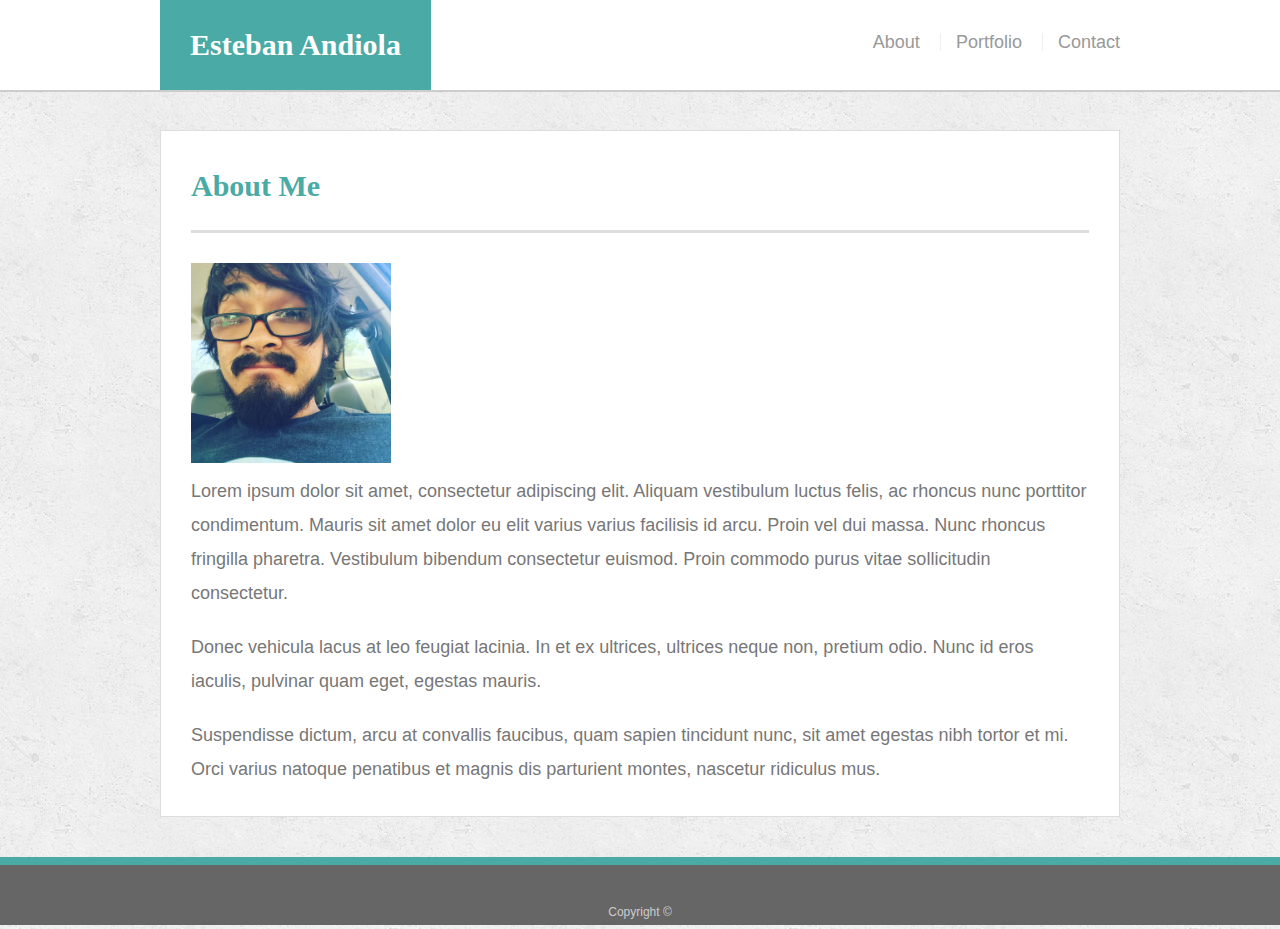
<file: index.html>
<!doctype html>
<html lang="en-us">

<head>
  <meta charset="UTF-8">  
  <meta name="viewport" content="width-device-width, initial-scale=1">
  <title>About | Esteban Andiola</title>
  <link rel="stylesheet" type="text/css" href="assets/css/reset.css">
  <link rel="stylesheet" type="text/css" href="assets/css/style.css">
</head>

<body>

  <header id="masthead">
    <div class="container">
      <a href="index.html" id="logo">Esteban Andiola</a>
      <nav>
        <a href="index.html">About</a>
        <a href="portfolio.html">Portfolio</a>
        <a href="contact.html">Contact</a>
      </nav>
    </div>
  </header>

  <div id="main-container" class="container">
    <section class="main-section">
      <h1>About Me</h1>

      <img src="assets/images/FacebookMe.jpg" class="auth-image" alt="Your Name">

      <p>Lorem ipsum dolor sit amet, consectetur adipiscing elit. Aliquam vestibulum luctus felis, ac rhoncus nunc porttitor condimentum. Mauris sit amet dolor eu elit varius varius facilisis id arcu. Proin vel dui massa. Nunc rhoncus fringilla pharetra. Vestibulum bibendum consectetur euismod. Proin commodo purus vitae sollicitudin consectetur.</p>

      <p>Donec vehicula lacus at leo feugiat lacinia. In et ex ultrices, ultrices neque non, pretium odio. Nunc id eros iaculis, pulvinar quam eget, egestas mauris.</p>

      <p>Suspendisse dictum, arcu at convallis faucibus, quam sapien tincidunt nunc, sit amet egestas nibh tortor et mi. Orci varius natoque penatibus et magnis dis parturient montes, nascetur ridiculus mus.</p>

    </section>

  </div>

  <footer>
    <div class="container">
      Copyright &copy; 
    </div>
  </footer>
</body>

</html>
</file>
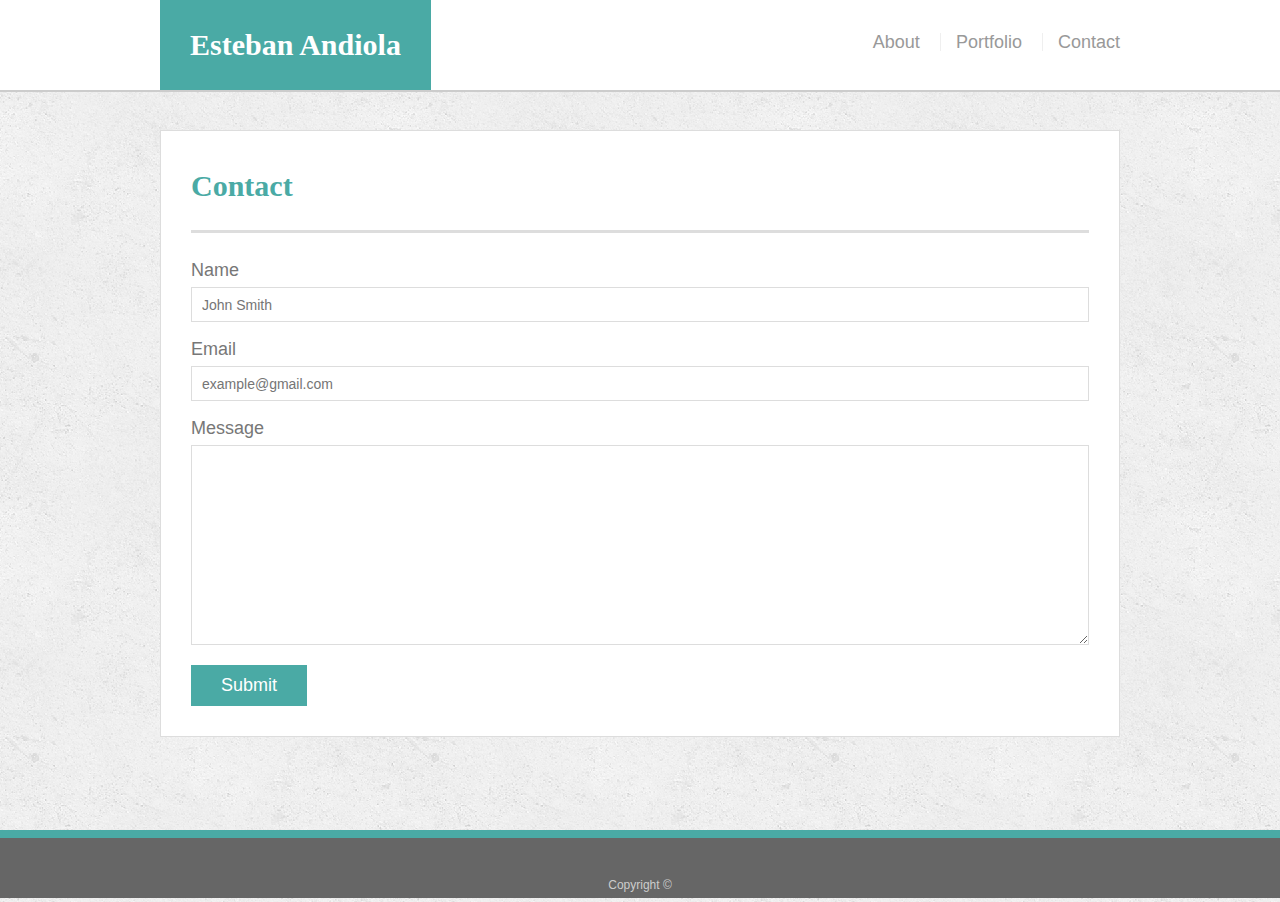
<file: contact.html>
<!doctype html>
<html lang="en-us">

<head>
  <meta charset="UTF-8">
  <meta name="viewport" content="width-device-width, initial-scale=1">
  <title>Contact | Esteban Andiola</title>
  <link rel="stylesheet" type="text/css" href="assets/css/reset.css">
  <link rel="stylesheet" type="text/css" href="assets/css/style.css">
</head>

<body>

  <header id="masthead">
    <div class="container">
      <a href="index.html" id="logo">Esteban Andiola</a>
      <nav>
        <a href="index.html">About</a>
        <a href="portfolio.html">Portfolio</a>
        <a href="contact.html">Contact</a>
      </nav>
    </div>
  </header>

  <div id="main-container" class="container">
    <section class="main-section">
      <h1>Contact</h1>

      <form id="contact-form">
        <ul>
          <li>
            <label for="name">Name</label>
            <input type="text" id="name" name="name" placeholder="John Smith" required="required">
          </li>
          <li>
            <label for="email">Email</label>
            <input type="email" id="email" name="email" placeholder="example@gmail.com" required="required">
          </li>
          <li>
            <label for="message">Message</label>
            <textarea id="message" name="message" required="required"></textarea>
          </li>
        </ul>
        <input type="submit">
      </form>

    </section>

  </div>

  <footer>
    <div class="container">
      Copyright &copy; 
    </div>
  </footer>
</body>

</html>
</file>
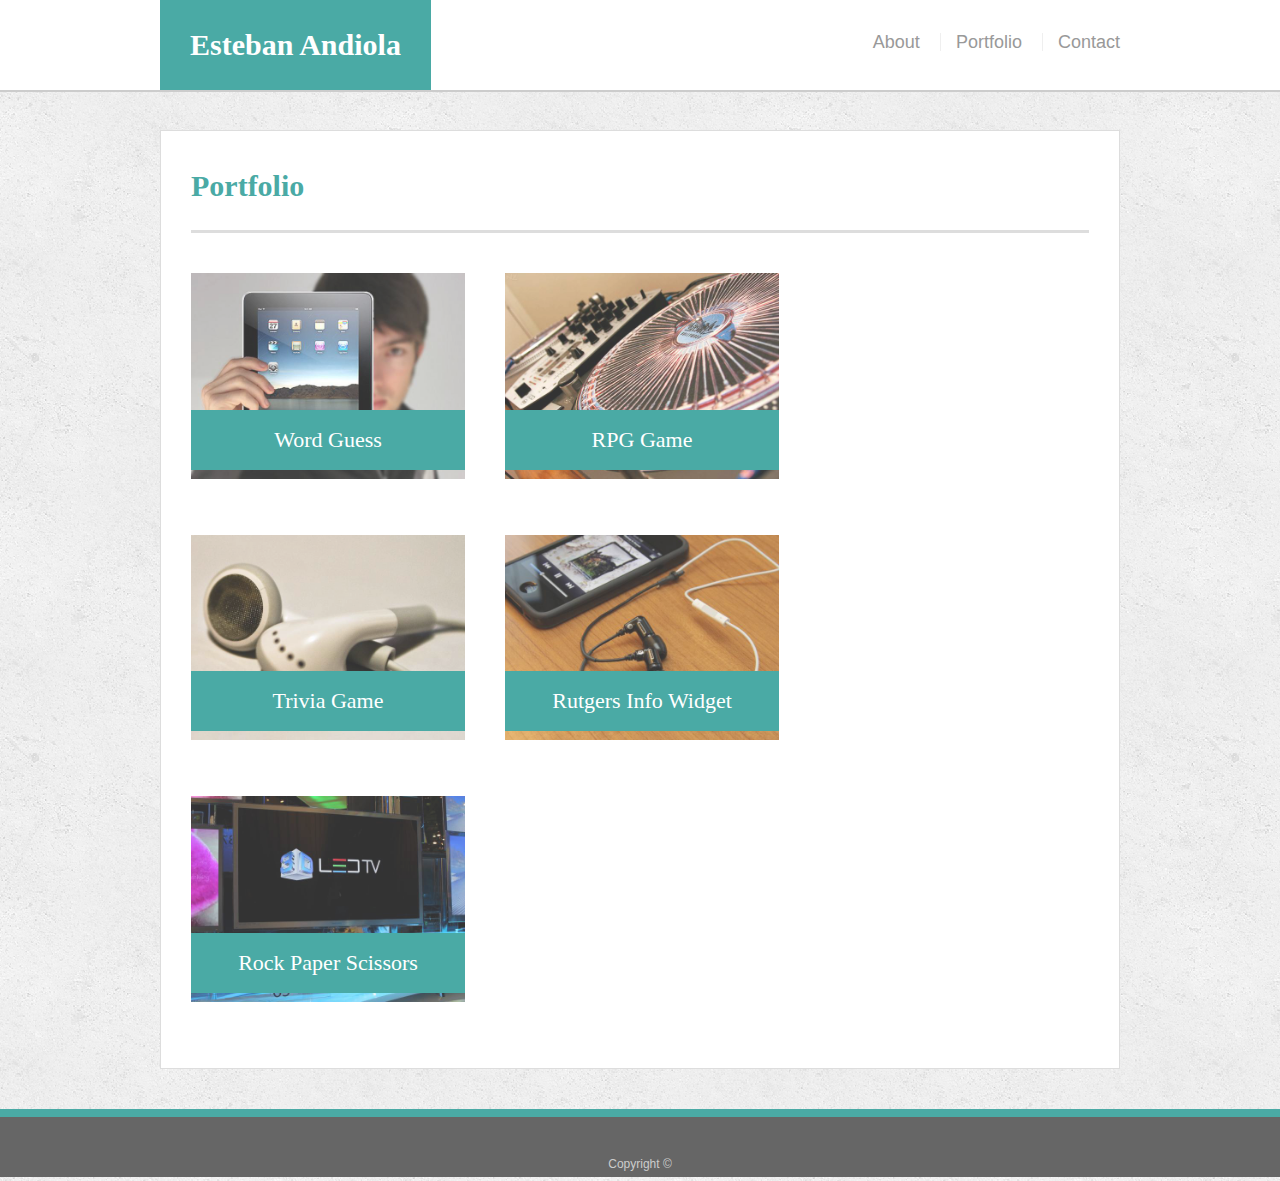
<file: portfolio.html>
<!doctype html>
<html lang="en-us">

<head>
  <meta charset="UTF-8">
  <meta name="viewport" content="width-device-width, initial-scale=1">
  <title>Portfolio | Esteban Andiola</title>
  <link rel="stylesheet" type="text/css" href="assets/css/reset.css">
  <link rel="stylesheet" type="text/css" href="assets/css/style.css">
</head>

<body>

  <header id="masthead">
    <div class="container">
      <a href="index.html" id="logo">Esteban Andiola</a>
      <nav>
        <a href="index.html">About</a>
        <a href="portfolio.html">Portfolio</a>
        <a href="contact.html">Contact</a>
      </nav>
    </div>
  </header>

  <div id="main-container" class="container">
    <section class="main-section">
      <h1>Portfolio</h1>

      <div class="work">
        <img src="assets/images/technics-q-c-640-480-1.jpg" alt="Word Guess">
        
        <h3>Word Guess</h3>
      </div>
      <div class="work">
        <img src="assets/images/technics-q-c-640-480-2.jpg" alt="RPG Game">

        <h3>RPG Game</h3>
      </div>
      <div class="work">
        <img src="assets/images/technics-q-c-640-480-5.jpg" alt="Trivia Game">

        <h3>Trivia Game</h3>
      </div>
      <div class="work">
        <img src="assets/images/technics-q-c-640-480-7.jpg" alt="Rutgers Info Widget">

        <h3>Rutgers Info Widget</h3>
      </div>
      <div class="work">
        <img src="assets/images/technics-q-c-640-480-9.jpg" alt="Rock Paper Scissors">

        <h3>Rock Paper Scissors</h3>
      </div>

    </section>

  </div>

  <footer>
    <div class="container">
      Copyright &copy; 
    </div>
  </footer>
</body>

</html>
</file>
<file: assets/css/style.css>
body {
  font-family: Arial, "Helvetica Neue", Helvetica, sans-serif;
  font-size: 18px;
  line-height: 34px;
  color: #777;
  background: url("../images/concrete_seamless.png");
}

* {
  box-sizing: border-box;
}

/* general */

.container {
  width: 100%;
  max-width: 960px;
  margin: 0 auto;
  clear: both;
}

h1,
h2,
h3,
p {
  margin-bottom: 20px;
}

p:last-child {
  margin-bottom: 0;
}

h1,
h2,
h3 {
  font-family: Georgia, Times, "Times New Roman", serif;
  font-weight: 700;
  color: #4aaaa5;
}

h1 {
  padding-bottom: 20px;
  font-size: 30px;
  line-height: 49px;
  border-bottom: 3px solid #ddd;
}

h2,
h3 {
  font-size: 22px;
}

/* header */
header {
  width: 100%;
}

#masthead {
  position: fixed;
  z-index: 99;
  width: 100%;
  margin: 0 0 30px;
  overflow: auto;
  color: #fff;
  background: #fff;
  border-bottom: 2px solid #ccc;
}

#logo {
  float: left;
  height: 90px;
  padding: 0px 30px 0px 30px;
  font-family: Georgia, Times, "Times New Roman", serif;
  font-size: 30px;
  font-weight: 700;
  line-height: 90px;
  color: #fff;
  text-align: center;
  text-decoration: none;
  background: #4aaaa5;
}

nav {
  float: right;
  margin-top: 25px;
}

nav a {
  display: inline-block;
  padding-left: 15px;
  margin-left: 15px;
  line-height: 18px;
  color: #999;
  text-decoration: none;
  border-left: 1px solid #efefef;
}

nav a:first-child {
  border-left: 0 none;
}

/* footer */

footer {
  padding: 30px 0;
  clear: both;
  font-size: 12px;
  color: #fff;
  color: #ccc;
  text-align: center;
  background: #666;
  border-top: 8px solid #4aaaa5;
  height: 50px;
}

h3, h2 {
  padding-bottom: 20px;
  margin-bottom: 15px;
  line-height: 22px;
  border-bottom: 2px solid #eee;
}

/* main */

#main-container {
  padding-top: 130px;
  min-height: calc(100vh - 70px);
}

.main-section {
  float: left;
  width: 100%;
  max-width: 960px;
  padding: 30px;
  margin: 0 0 40px;
  background: #fff;
  border: 1px solid #ddd;
}

/* portfolio page */

.work {
  position: relative;
  float: left;
  width: 274px;
  margin: 20px 0 25px;
  overflow: auto;
}

.work:nth-child(even) {
  margin-right: 40px;
}

.work img {
  width: 100%;
  border: 0 none;
  opacity: 0.8;
}

.work h3 {
  position: absolute;
  bottom: 20px;
  width: 100%;
  padding: 15px;
  margin-bottom: 0;
  font-weight: 300;
  line-height: 30px;
  color: #fff;
  text-align: center;
  background: #4aaaa5;
  border-bottom: 0;
}

.auth-image {
  width: 200px;
  height: auto;
  margin-top: 10px;
  margin-right: 25px;
}

/* contact page */

#contact-form ul {
  margin-bottom: 20px;
}

#contact-form li {
  margin-bottom: 10px;
}

label,
input[type=text],
input[type=email],
textarea {
  display: block;
  width: 100%;
}

input[type=text],
input[type=email],
textarea {
  height: 35px;
  padding: 0 10px;
  font-size: 14px;
  border: 1px solid #ddd;
}

textarea {
  height: 200px;
}

input[type=submit] {
  padding: 10px 30px;
  font-size: 18px;
  color: #fff;
  cursor: pointer;
  background: #4aaaa5;
  border: 0 none;
}

/*add media screen tags here*/

@media screen and (max-width: 980px){
  nav{
    text-align: center;
    padding-right: 30px;
  }

  .auth-image{
    float: left;
  }

  .main-section{
    max-width: 550px;
    padding-left: 30px;
    margin-left: 35px;
  }

  #logo{
    margin-left: 30px;
  }

  .work{
   
  }
}
@media screen and (max-width: 768px){

  .auth-image{
    float: left;
  }

  nav{
    text-align: center;
    padding-right: 30px;
  }

}
@media screen and (max-width: 640px){

  nav{
    margin: 0 auto;
    clear: both;
    width: 100%;
    text-align: center;
    padding-right: 30px;
    padding-left: 30px;
  }

  #logo{
    margin: 0 auto;
    text-align: center;
    width: 100%;
  }

 nav a {

    border-left: 1px solid #efefef;
  }

  .auth-image{
   width: 100%;
   padding-left: 75px;
   padding-right: 75px;
  }

  .work{
    width: 100%;
  }
}
</file>
